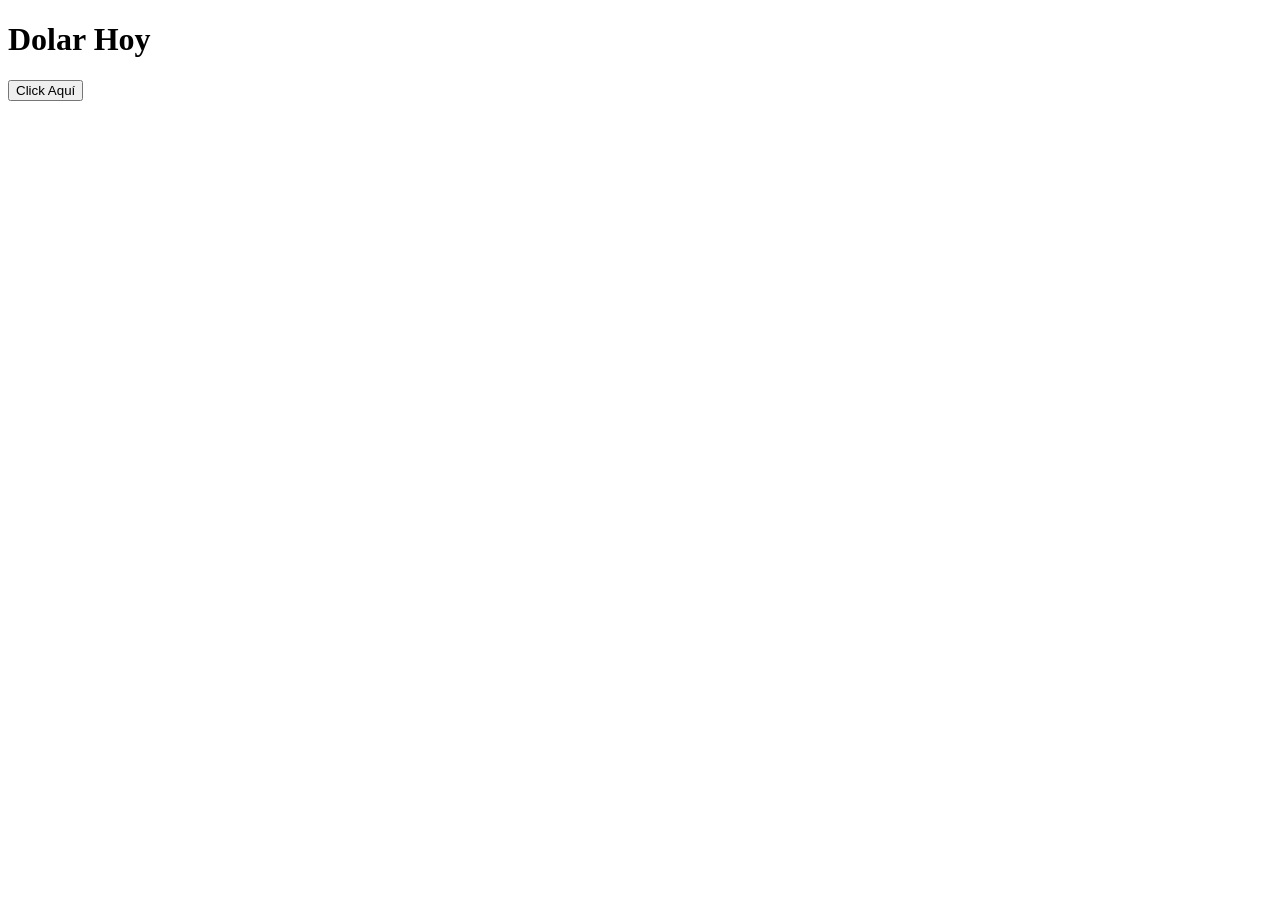
<file: index.html>
<!DOCTYPE html>
<html lang="es">
  <head>
    <meta charset="UTF-8" />
    <meta name="viewport" content="width=device-width, initial-scale=1.0" />
    <meta http-equiv="X-UA-Compatible" content="ie=edge" />
    <title>API Dolar</title>
  </head>
  <body>
    <h1>Dolar Hoy</h1>
    <button onclick="obtener()">Click Aquí</button>
    <script>
      function obtener() {
        fetch("https://www.dolarsi.com/api/api.php?type=valoresprincipales")
          .then((res) => res.json())
          .then((data) => {
            let valorCompra = data[0].casa.compra;
            let valorVenta = data[0].casa.venta;
            document.write('Compra: ',valorCompra);
            document.write('<br>');
            document.write('Venta: ',valorVenta)
          });
      }
    </script>
  </body>
</html>
</file>
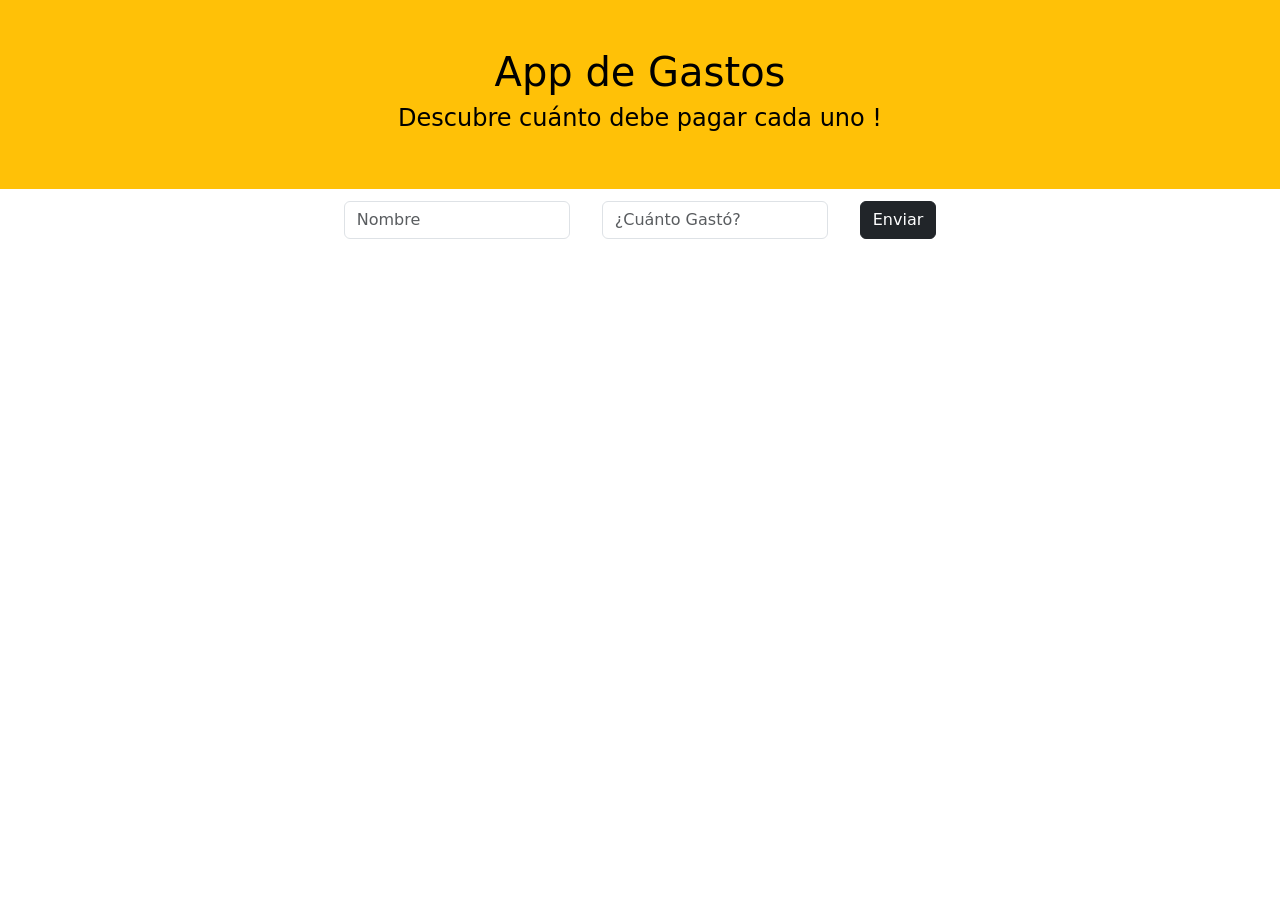
<file: Sprint 2/index.html>
<!DOCTYPE html>
<html lang="es">
<head>
    <meta charset="UTF-8">
    <meta http-equiv="X-UA-Compatible" content="IE=edge">
    <meta name="viewport" content="width=device-width, initial-scale=1.0">
    <title>APP</title>
    <!--CSS-->

    <!--Bootstrap CSS-->
    <link href="https://cdn.jsdelivr.net/npm/bootstrap@5.2.0-beta1/dist/css/bootstrap.min.css" rel="stylesheet" integrity="sha384-0evHe/X+R7YkIZDRvuzKMRqM+OrBnVFBL6DOitfPri4tjfHxaWutUpFmBp4vmVor" crossorigin="anonymous">
</head>
<body>
    
    <div class="container-fluid p-5 bg-warning text-black text-center">
        <h1>App de Gastos</h1>
        <h4>Descubre cuánto debe pagar cada uno !</h4>
    </div>

    <div class="container-fluid">
        <form>
            <div class="row mt-2 d-flex justify-content-center align-items-center">
                <div class="m-1 col-auto">
                    <input type="text" class="form-control" id="nombre" placeholder="Nombre">
                </div>
                <div class="m-1 col-auto">
                    <input type="number" class="form-control" id="pago" placeholder="¿Cuánto Gastó?">
                </div>
                <div class="m-1 col-auto">
                    <div>
                        <button type="button" class="btn btn-dark" onclick="repartir()">Enviar</button>
                    </div>
                </div>
            </div>
        </form>
        <ul id="list-group" class="list-group mt-3 d-flex justify-content-center align-items-center"></ul>
        <div id="total" type="text"></div>
    </div>
    <!--Scripts-->
    <script src="index.js"></script>
    <script src="https://cdn.jsdelivr.net/npm/bootstrap@5.2.0-beta1/dist/js/bootstrap.bundle.min.js" integrity="sha384-pprn3073KE6tl6bjs2QrFaJGz5/SUsLqktiwsUTF55Jfv3qYSDhgCecCxMW52nD2" crossorigin="anonymous"></script>
</body>
</html>
</file>
